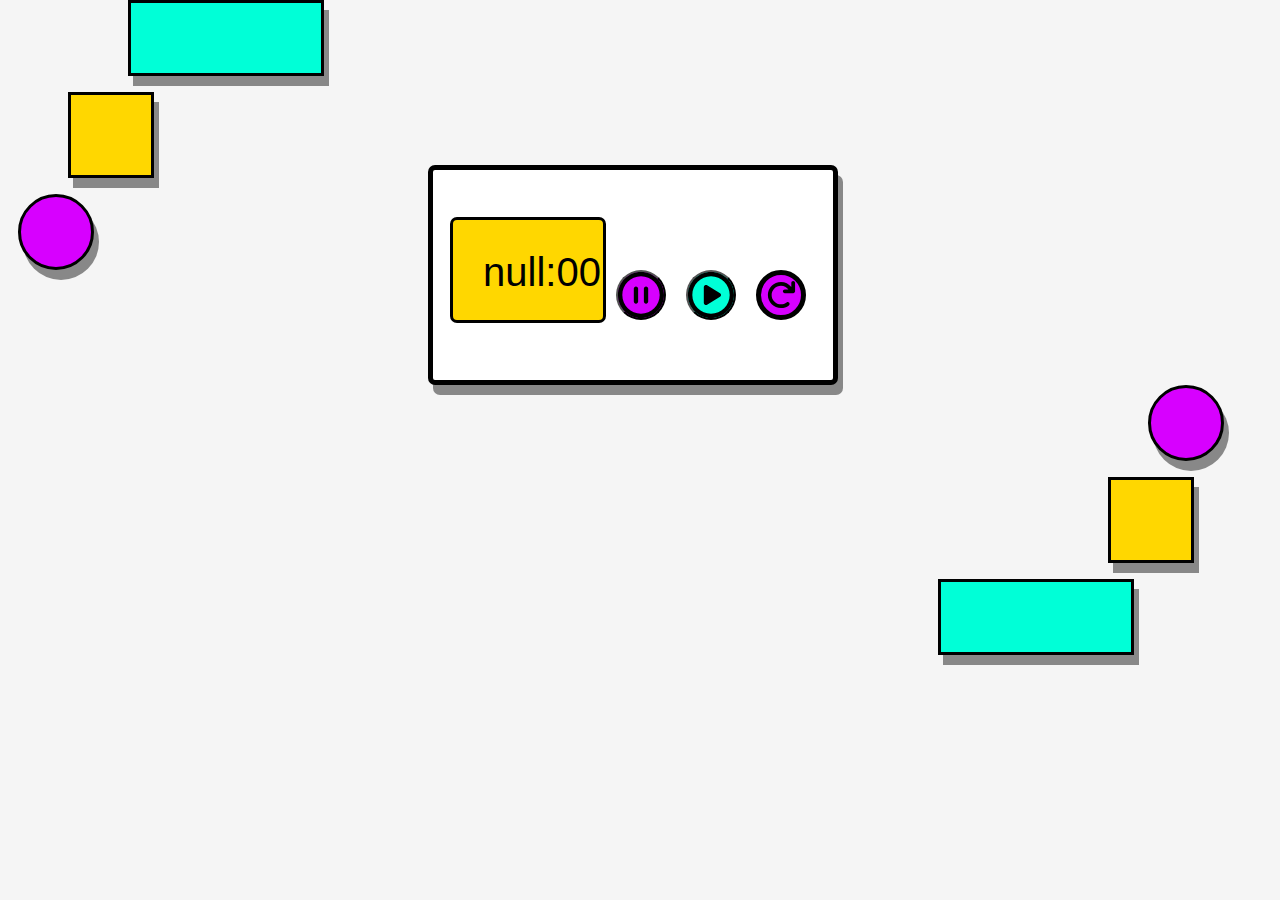
<file: index.html>
<!DOCTYPE html>
<html lang="en">
<head>
    <meta charset="UTF-8">
    <meta http-equiv="X-UA-Compatible" content="IE=edge">
    <meta name="viewport" content="width=device-width, initial-scale=1.0">
    <link rel="icon" href="timericon.png" type="image/x-icon"/>
    <meta name="viewport" content="width=device-width, initial-scale=1.0">
    <link rel="stylesheet" href="timerr.css">
    <title>Timer</title>
</head>
<body>
    <div class="shapes1">
        <p class="rectangle1"></p>
        <p class= "square1"></p>
        <p class="circle1"></p>
    </div>
    
    <div class="container">
        <p class="timer1" id="timer">00:00</p>
        <button class="btn1" id="pause" onclick="pause()"><svg xmlns="http://www.w3.org/2000/svg" viewBox="0 0 512 512"><path d="M200 160C186.8 160 176 170.8 176 184v144C176 341.3 186.8 352 200 352S224 341.3 224 328v-144C224 170.8 213.3 160 200 160zM312 160C298.8 160 288 170.8 288 184v144c0 13.25 10.75 24 24 24s24-10.75 24-24v-144C336 170.8 325.3 160 312 160zM256 0C114.6 0 0 114.6 0 256s114.6 256 256 256s256-114.6 256-256S397.4 0 256 0zM256 464c-114.7 0-208-93.31-208-208S141.3 48 256 48s208 93.31 208 208S370.7 464 256 464z"/></svg></button>
        <button class="btn2" id="play" onclick="play()"><svg xmlns="http://www.w3.org/2000/svg" viewBox="0 0 512 512"><path d="M188.3 147.1C195.8 142.8 205.1 142.1 212.5 147.5L356.5 235.5C363.6 239.9 368 247.6 368 256C368 264.4 363.6 272.1 356.5 276.5L212.5 364.5C205.1 369 195.8 369.2 188.3 364.9C180.7 360.7 176 352.7 176 344V167.1C176 159.3 180.7 151.3 188.3 147.1V147.1zM512 256C512 397.4 397.4 512 256 512C114.6 512 0 397.4 0 256C0 114.6 114.6 0 256 0C397.4 0 512 114.6 512 256zM256 48C141.1 48 48 141.1 48 256C48 370.9 141.1 464 256 464C370.9 464 464 370.9 464 256C464 141.1 370.9 48 256 48z"/></svg></button>
        <button class="btn3" id="reset" onclick="reset()"><svg xmlns="http://www.w3.org/2000/svg" viewBox="0 0 512 512"><path d="M496 48V192c0 17.69-14.31 32-32 32H320c-17.69 0-32-14.31-32-32s14.31-32 32-32h63.39c-29.97-39.7-77.25-63.78-127.6-63.78C167.7 96.22 96 167.9 96 256s71.69 159.8 159.8 159.8c34.88 0 68.03-11.03 95.88-31.94c14.22-10.53 34.22-7.75 44.81 6.375c10.59 14.16 7.75 34.22-6.375 44.81c-39.03 29.28-85.36 44.86-134.2 44.86C132.5 479.9 32 379.4 32 256s100.5-223.9 223.9-223.9c69.15 0 134 32.47 176.1 86.12V48c0-17.69 14.31-32 32-32S496 30.31 496 48z"/></svg></button>
    </div>

    <div class="shapes2">
        <p class="circle"></p>
        <p class="square"></p>
        <p class="rectangle"></p>
    </div>

    <script src="timer.js"></script>
</body>
</html>
</file>
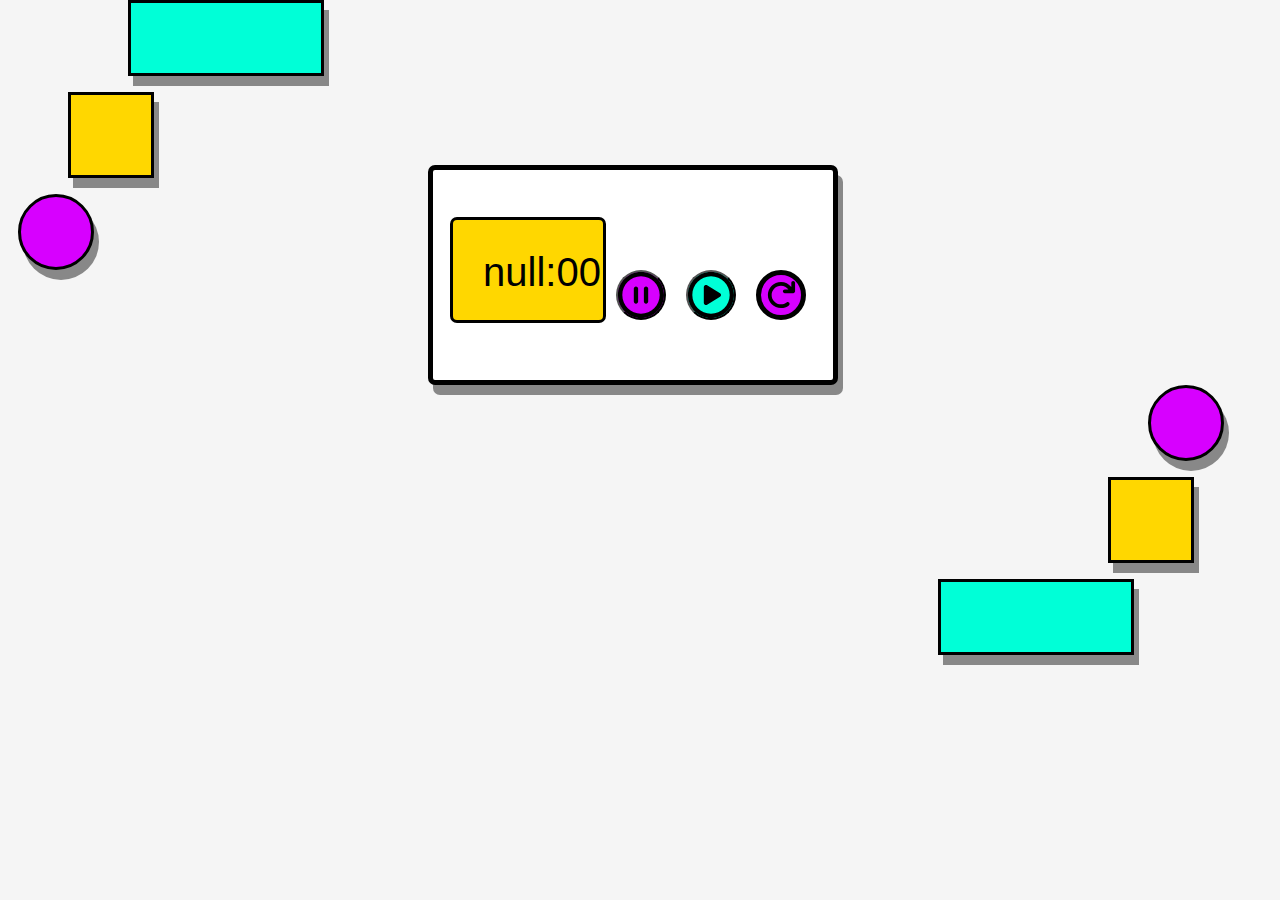
<file: timer.html>
<!DOCTYPE html>
<html lang="en">
<head>
    <meta charset="UTF-8">
    <meta http-equiv="X-UA-Compatible" content="IE=edge">
    <meta name="viewport" content="width=device-width, initial-scale=1.0">
    <link rel="icon" href="timericon.png" type="image/x-icon"/>
    <meta name="viewport" content="width=device-width, initial-scale=1.0">
    <link rel="stylesheet" href="timerr.css">
    <title>Timer</title>
</head>
<body>
    <div class="shapes1">
        <p class="rectangle1"></p>
        <p class= "square1"></p>
        <p class="circle1"></p>
    </div>
    
    <div class="container">
        <p class="timer1" id="timer">00:00</p>
        <button class="btn1" id="pause" onclick="pause()"><svg xmlns="http://www.w3.org/2000/svg" viewBox="0 0 512 512"><path d="M200 160C186.8 160 176 170.8 176 184v144C176 341.3 186.8 352 200 352S224 341.3 224 328v-144C224 170.8 213.3 160 200 160zM312 160C298.8 160 288 170.8 288 184v144c0 13.25 10.75 24 24 24s24-10.75 24-24v-144C336 170.8 325.3 160 312 160zM256 0C114.6 0 0 114.6 0 256s114.6 256 256 256s256-114.6 256-256S397.4 0 256 0zM256 464c-114.7 0-208-93.31-208-208S141.3 48 256 48s208 93.31 208 208S370.7 464 256 464z"/></svg></button>
        <button class="btn2" id="play" onclick="play()"><svg xmlns="http://www.w3.org/2000/svg" viewBox="0 0 512 512"><path d="M188.3 147.1C195.8 142.8 205.1 142.1 212.5 147.5L356.5 235.5C363.6 239.9 368 247.6 368 256C368 264.4 363.6 272.1 356.5 276.5L212.5 364.5C205.1 369 195.8 369.2 188.3 364.9C180.7 360.7 176 352.7 176 344V167.1C176 159.3 180.7 151.3 188.3 147.1V147.1zM512 256C512 397.4 397.4 512 256 512C114.6 512 0 397.4 0 256C0 114.6 114.6 0 256 0C397.4 0 512 114.6 512 256zM256 48C141.1 48 48 141.1 48 256C48 370.9 141.1 464 256 464C370.9 464 464 370.9 464 256C464 141.1 370.9 48 256 48z"/></svg></button>
        <button class="btn3" id="reset" onclick="reset()"><svg xmlns="http://www.w3.org/2000/svg" viewBox="0 0 512 512"><path d="M496 48V192c0 17.69-14.31 32-32 32H320c-17.69 0-32-14.31-32-32s14.31-32 32-32h63.39c-29.97-39.7-77.25-63.78-127.6-63.78C167.7 96.22 96 167.9 96 256s71.69 159.8 159.8 159.8c34.88 0 68.03-11.03 95.88-31.94c14.22-10.53 34.22-7.75 44.81 6.375c10.59 14.16 7.75 34.22-6.375 44.81c-39.03 29.28-85.36 44.86-134.2 44.86C132.5 479.9 32 379.4 32 256s100.5-223.9 223.9-223.9c69.15 0 134 32.47 176.1 86.12V48c0-17.69 14.31-32 32-32S496 30.31 496 48z"/></svg></button>
    </div>

    <div class="shapes2">
        <p class="circle"></p>
        <p class="square"></p>
        <p class="rectangle"></p>
    </div>

    <script src="timer.js"></script>
</body>
</html>
</file>
<file: timerr.css>
body{
    background-color:whitesmoke;
}
*{
    margin-top: 0%;
}

.container{
    text-align: center ;
    justify-content: center;
    align-items: center;
    border: 5px solid black;
    border-radius: 7px;
    width: 400px;
    height: 180px;
    margin-top: 50px;
    margin-left: 100px;
    padding-top: 30px;
    display: inline-flex;
    background-color: white;
    box-shadow: 5px 10px #888888;
}

.timer1{
    padding: 30px;
    padding-bottom: 50px;
    width: 90px;
    height: 20px;
    font-size: 40px;
    background-color:#ffd700;
    border-radius: 7px;
    border: 3px solid black;
    font-family:Impact, Haettenschweiler, 'Arial Narrow Bold', sans-serif;
    font-weight:lighter;
}

button{
    width: 50px;
    border-radius: 50%;
    height: 50px;
    margin: 10px;
    margin-top: 20px;
    padding: 0%;

}

.btn1{
    background-color: #d700ff;
}

.btn1 :hover{
    background-color: purple;
    border-radius: 50%;
}

.btn2{
    background-color: #00ffd7;
}
.btn2 :hover{
    background-color: green;
    border-radius: 50%;
}

.btn3{
    padding: 5px;
    border:5px black solid;
}
.btn3{
    background-color: #d700ff;
}

.btn3 :hover{
    background-color: purple;
    border-radius: 50%;
}



p{
    border:3px;
}

.shapes1{
    
    display: inline-block;

}

.shapes2{
    margin-left: 930px;
    display: inline-block;

}
.square{
    width: 80px;
    height: 80px;
    border: 3px solid black;
    margin-left: 170px;
    background-color:#ffd700;
    box-shadow: 5px 10px #888888;
    
}

.circle{
    width: 70px;
    height: 70px;
    border-radius: 50%;
    border: 3px solid black;
    background-color: #d700ff;
    margin-left: 210px;
    box-shadow: 5px 10px #888888;
}

.rectangle{
    height: 70px;
    width: 190px;
    border: 3px solid black;
    background-color: #00ffd7;
    margin-right: 30px;
    box-shadow: 5px 10px #888888;
}

.square1{
    width: 80px;
    height: 80px;
    border: 3px solid black;
    margin-left: 60px;
    background-color:#ffd700;
    box-shadow: 5px 10px #888888;
    
}

.circle1{
    width: 70px;
    height: 70px;
    border-radius: 50%;
    border: 3px solid black;
    background-color: #d700ff;
    margin-left: 10px ;
    box-shadow: 5px 10px #888888;
}

.rectangle1{
    height: 70px;
    width: 190px;
    border: 3px solid black;
    background-color: #00ffd7;
    margin-left: 120px ;
    box-shadow: 5px 10px #888888;
    
}
</file>
